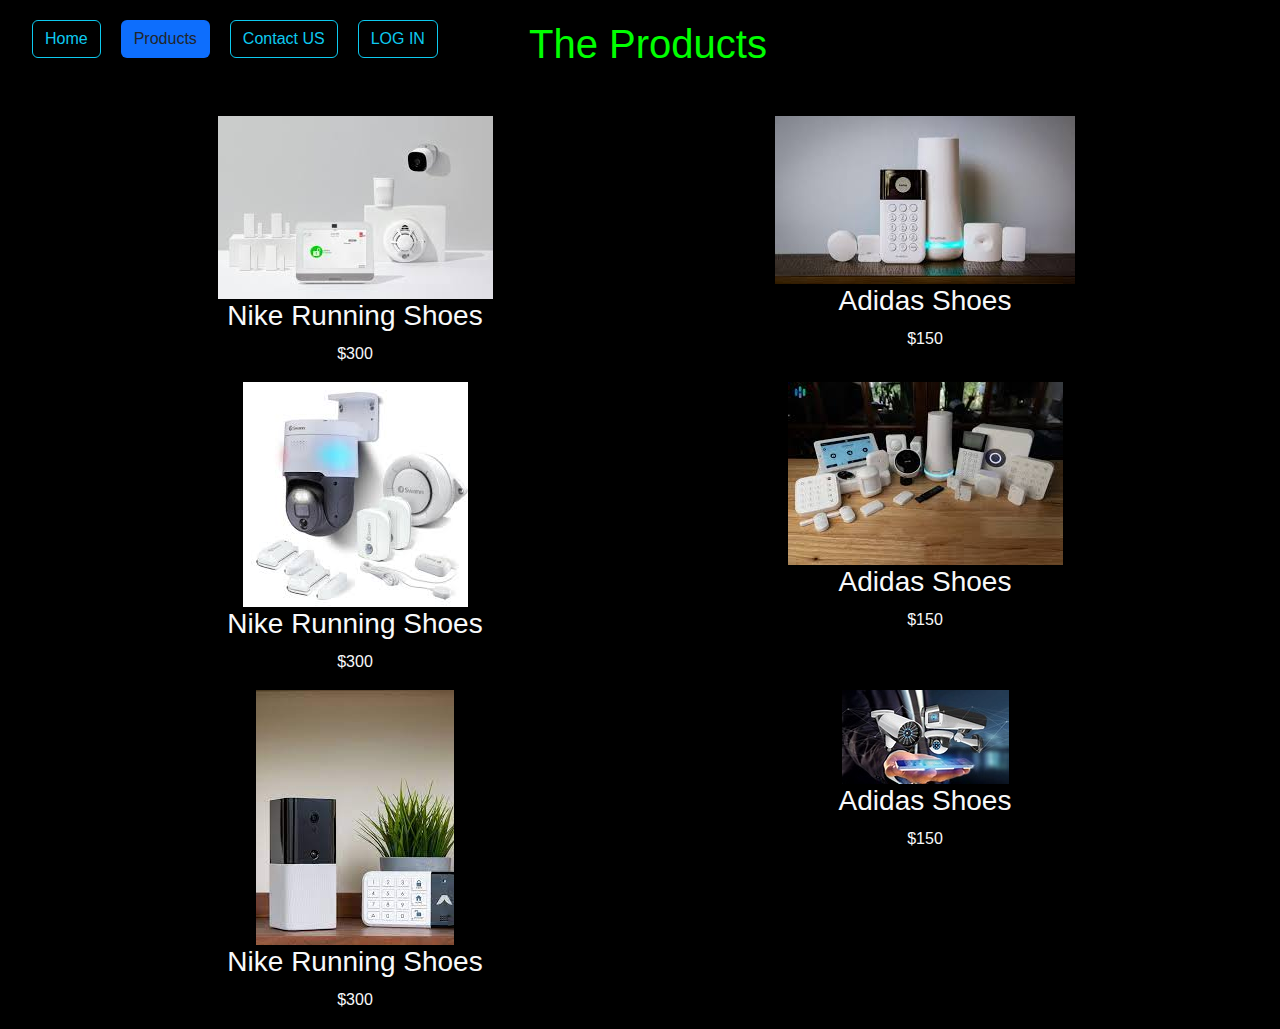
<file: product.html>
<!DOCTYPE html>
<html lang="en">
<head>
    <meta charset="UTF-8">
    <meta name="viewport" content="width=device-width, initial-scale=1.0">
    <title>Landing Page</title>
    <link rel="stylesheet" href="css/bootstrap.min.css">
    <link rel="stylesheet" href="stylee.css">
</head>
<body>

    <nav>
        <ul>
            <li><a class="btn btn-outline-info" href="index.html">Home</a></li>
            <li><a class="btn bg-primary" href="product.html">Products</a></li>
            <li><a class="btn btn-outline-info" href="contactUs.html">Contact US</a></li>
            <li>
                <a class="btn btn-outline-info" href="#id" data-bs-toggle="modal">LOG IN</a>
                <div id="id" class="modal fade">
                  <div class="modal-dialog">
                    <div class="modal-content">
                      <div class="modal-header">
                        <h1 class="modal-title text-primary">log in</h1>
                        <button class="btn-close" data-bs-dismis="modal"></button>
                      </div>
                      <div class="modal-body">
                        <input placeholder="Enter your Name" type="text">
                        <br>
                        <br>
                        <input placeholder="Enter your phone number" type="number">
                        <br>
                        <br>
                        <input placeholder="Enter your Email" type="email">
                         
                      </div>
                      <div class="modal-footer">
                        <button class="btn btn-primary" data-bs-dismis="modal">cansel</button>
                        <button class="btn btn-secondary">save change</button>
                        
                      </div>
                    </div>
                  </div>
                </div>
            </li>
        </ul>
    </nav>
   
    <!-- <section class="products">
        <div class="container">
            <h2 class="text-light">The Products</h2>
            <div class="product-list">
              <div class="grop1">
                <div class="product-item">
                  <img  src="./downloa1.jpg" alt="Product 1">
                  <h3 class="text-light">Nike Running Shoes</h3>
                  <p class="text-light">$300</p>
              </div>
              <div class="product-item">
                  <img src="./downloa2.jpg" alt="Product 2">
                  <h3 class="text-light">Jordan Sneakers</h3>
                  <p class="text-light">$250</p>
              </div>
              <div class="product-item">
                  <img src="./downloa3.jpg" alt="Product 3">
                  <h3  class="text-light">Adidas Shoes</h3>
                  <p class="text-light">$500</p>
              </div>
              </div>
               <div class="grop2">
                <div class="app"></div>
                <div class=" product-item">
                  <img src="./downloa4.jpg" alt="Product 3">
                  <h3  class="text-light">Adidas Shoes</h3>
                  <p class="text-light">$150</p>
              </div>
              <div class=" product-item">
                <img src="./downloa5.jpg" alt="Product 3">
                <h3  class="text-light">Adidas Shoes</h3>
                <p class="text-light">$290</p>
            </div>
            <div class=" product-item">
              <img src="./downloa6.jpg" alt="Product 3">
              <h3  class="text-light">Adidas Shoes</h3>
              <p class="text-light">$399</p>
          </div>
            </div>
        </div>
               </div>
               
    </section> -->
    <div class="container text-center">
        <h1 class="h1">The Products</h1>
      
      <div class="row mt-5">
        <div class="col-md-6">
          <img  src="./downloa1.jpg" alt="Product 1">
                  <h3 class="text-light">Nike Running Shoes</h3>
                  <p class="text-light">$300</p>
        </div>
        <div class="col-md-6">
          <img src="./downloa4.jpg" alt="Product 3">
          <h3  class="text-light">Adidas Shoes</h3>
          <p class="text-light">$150</p>
        </div>
      </div>
      <div class="row">
        <div class="col-md-6">
          <img  src="./downloa2.jpg" alt="Product 1">
                  <h3 class="text-light">Nike Running Shoes</h3>
                  <p class="text-light">$300</p>
        </div>
        <div class="col-md-6">
          <img src="./downloa5.jpg" alt="Product 3">
          <h3  class="text-light">Adidas Shoes</h3>
          <p class="text-light">$150</p>
        </div>
      </div>
      <div class="row">
        <div class="col-md-6">
          <img  src="./downloa3.jpg" alt="Product 1">
                  <h3 class="text-light">Nike Running Shoes</h3>
                  <p class="text-light">$300</p>
        </div>
        <div class="col-md-6">
          <img src="./downloa6.jpg" alt="Product 3">
          <h3  class="text-light">Adidas Shoes</h3>
          <p class="text-light">$150</p>
        </div>
      </div>
    </div>





</body>
</html>
</file>
<file: stylee.css>
/* General Styles */
body {
    font-family: Arial, sans-serif;
    margin: 0;
    padding: 0;
    line-height: 1.6;
  
    background-color: black;
}

.container {
    width: 90%;
    margin: 0 auto;
}

header {
    background: linear-gradient(90deg, #5e3ee4, #6d17cb);
    color: #fff;
    padding: 1rem 0;
}

header .logo {
    font-size: 1.5rem;
    font-weight: bold;
}

.nav ul {
    list-style: none;
    display: flex;
    gap: 1rem;
}

.nav ul li a {
    color: #fff;
    text-decoration: none;
}

.hero {
    display: flex;
    justify-content: space-between;
    align-items: center;
    padding: 2rem 0;
    background: linear-gradient(90deg, #6d17cb, #5e3ee4);
    color: #fff;
}

.hero-content h2 {
    font-size: 2rem;
    margin-bottom: 1rem;
}

.hero-content .btn {
    background: #fff;
    color: #6d17cb;
    padding: 0.5rem 1rem;
    text-decoration: none;
    border-radius: 5px;
}

.products {
    padding: 2rem 0;
    text-align: center;
}

.products .product-list {
    display: flex;
    justify-content: space-around;
    margin-top: 1rem;
}

.product-item {
    text-align: center;
}

.contact {
    padding: 2rem 0;
    background: #f4f4f4;
}

.contact form {
    display: flex;
    flex-direction: column;
    gap: 1rem;
}
.first{
    width: 250px;
    height:250px ;
}
 nav ul {
    list-style: none;
    display: flex;
    gap: 20px;
    float: left;
}

 nav ul li a {
    text-decoration: none;
    color: #fff;
    font-size: 16px;
    transition: color 0.3s;
    
}

 nav ul li a:hover {
    color: #007bff;
}
.app{
    
    
}
.products{
    width: 80%;
margin: 50px auto;
display: grid;
grid-template-columns: repeat(auto-fit, minmax(250px, 1fr));
grid-gap: 30px;
}




.container{
    
   justify-content: space-between;
}
.grop1{
    justify-content: space-between;
}
.grop2{
    justify-content: space-between;
}
.h1{
    text-align: center;
    color: lime;
    margin-top: 20px;
    margin-right: 340px;
}
</file>
